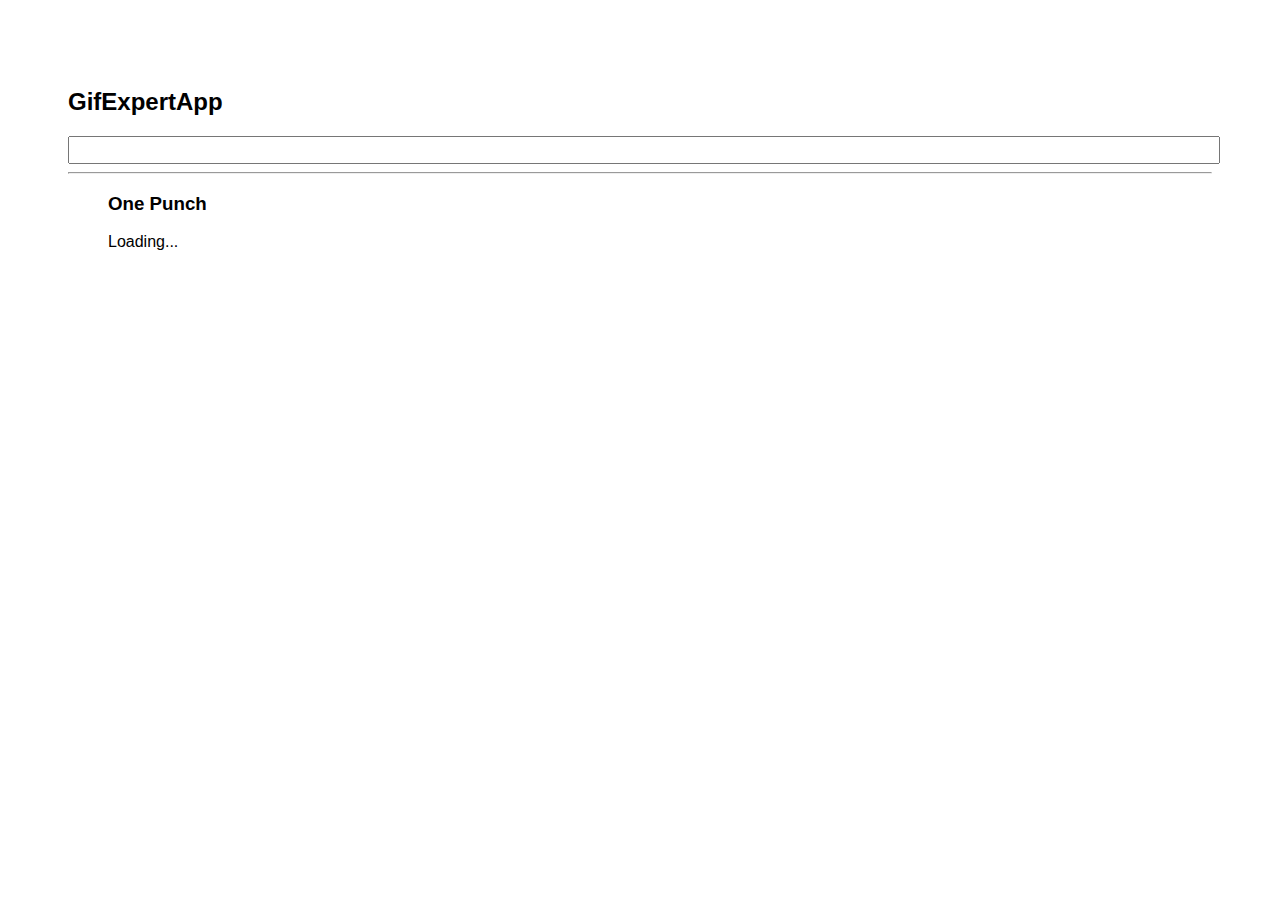
<file: docs/index.html>
<!doctype html>
<html lang="en">

<head>
    <meta charset="utf-8" />
    <link rel="icon" href="./favicon.ico" />
    <meta name="viewport" content="width=device-width,initial-scale=1" />
    <meta name="theme-color" content="#000000" />
    <meta name="description" content="Web site created using create-react-app" />
    <link rel="apple-touch-icon" href="./logo192.png" />
    <link rel="manifest" href="./manifest.json" />
    <link rel="stylesheet" href="https://cdnjs.cloudflare.com/ajax/libs/animate.css/4.0.0/animate.min.css" />
    <title>GifExpertApp</title>
    <link href="./static/css/main.e5c2c8fc.chunk.css" rel="stylesheet">
</head>

<body><noscript>You need to enable JavaScript to run this app.</noscript>
    <div id="root"></div>
    <script>!function (e) { function r(r) { for (var n, p, f = r[0], i = r[1], l = r[2], c = 0, s = []; c < f.length; c++)p = f[c], Object.prototype.hasOwnProperty.call(o, p) && o[p] && s.push(o[p][0]), o[p] = 0; for (n in i) Object.prototype.hasOwnProperty.call(i, n) && (e[n] = i[n]); for (a && a(r); s.length;)s.shift()(); return u.push.apply(u, l || []), t() } function t() { for (var e, r = 0; r < u.length; r++) { for (var t = u[r], n = !0, f = 1; f < t.length; f++) { var i = t[f]; 0 !== o[i] && (n = !1) } n && (u.splice(r--, 1), e = p(p.s = t[0])) } return e } var n = {}, o = { 1: 0 }, u = []; function p(r) { if (n[r]) return n[r].exports; var t = n[r] = { i: r, l: !1, exports: {} }; return e[r].call(t.exports, t, t.exports, p), t.l = !0, t.exports } p.m = e, p.c = n, p.d = function (e, r, t) { p.o(e, r) || Object.defineProperty(e, r, { enumerable: !0, get: t }) }, p.r = function (e) { "undefined" != typeof Symbol && Symbol.toStringTag && Object.defineProperty(e, Symbol.toStringTag, { value: "Module" }), Object.defineProperty(e, "__esModule", { value: !0 }) }, p.t = function (e, r) { if (1 & r && (e = p(e)), 8 & r) return e; if (4 & r && "object" == typeof e && e && e.__esModule) return e; var t = Object.create(null); if (p.r(t), Object.defineProperty(t, "default", { enumerable: !0, value: e }), 2 & r && "string" != typeof e) for (var n in e) p.d(t, n, function (r) { return e[r] }.bind(null, n)); return t }, p.n = function (e) { var r = e && e.__esModule ? function () { return e.default } : function () { return e }; return p.d(r, "a", r), r }, p.o = function (e, r) { return Object.prototype.hasOwnProperty.call(e, r) }, p.p = "/"; var f = this["webpackJsonpgif-expert-app"] = this["webpackJsonpgif-expert-app"] || [], i = f.push.bind(f); f.push = r, f = f.slice(); for (var l = 0; l < f.length; l++)r(f[l]); var a = i; t() }([])</script>
    <script src="./static/js/2.637c77a8.chunk.js"></script>
    <script src="./static/js/main.7c9ea5ca.chunk.js"></script>
</body>

</html>
</file>
<file: docs/static/css/main.e5c2c8fc.chunk.css>
*{font-family:Helvetica,Arial,sans-serif}body{padding:60px}input{width:100%;font-size:1.2rem;color:grey}.card-grid{display:flex;flex-direction:row;flex-wrap:wrap}.card{align-content:center;border:1px solid grey;border-radius:6px;overflow:hidden;margin-bottom:10px;margin-right:10px}.card p{padding:5px;text-align:center}.card img{max-height:170px}
/*# sourceMappingURL=main.e5c2c8fc.chunk.css.map */
</file>
